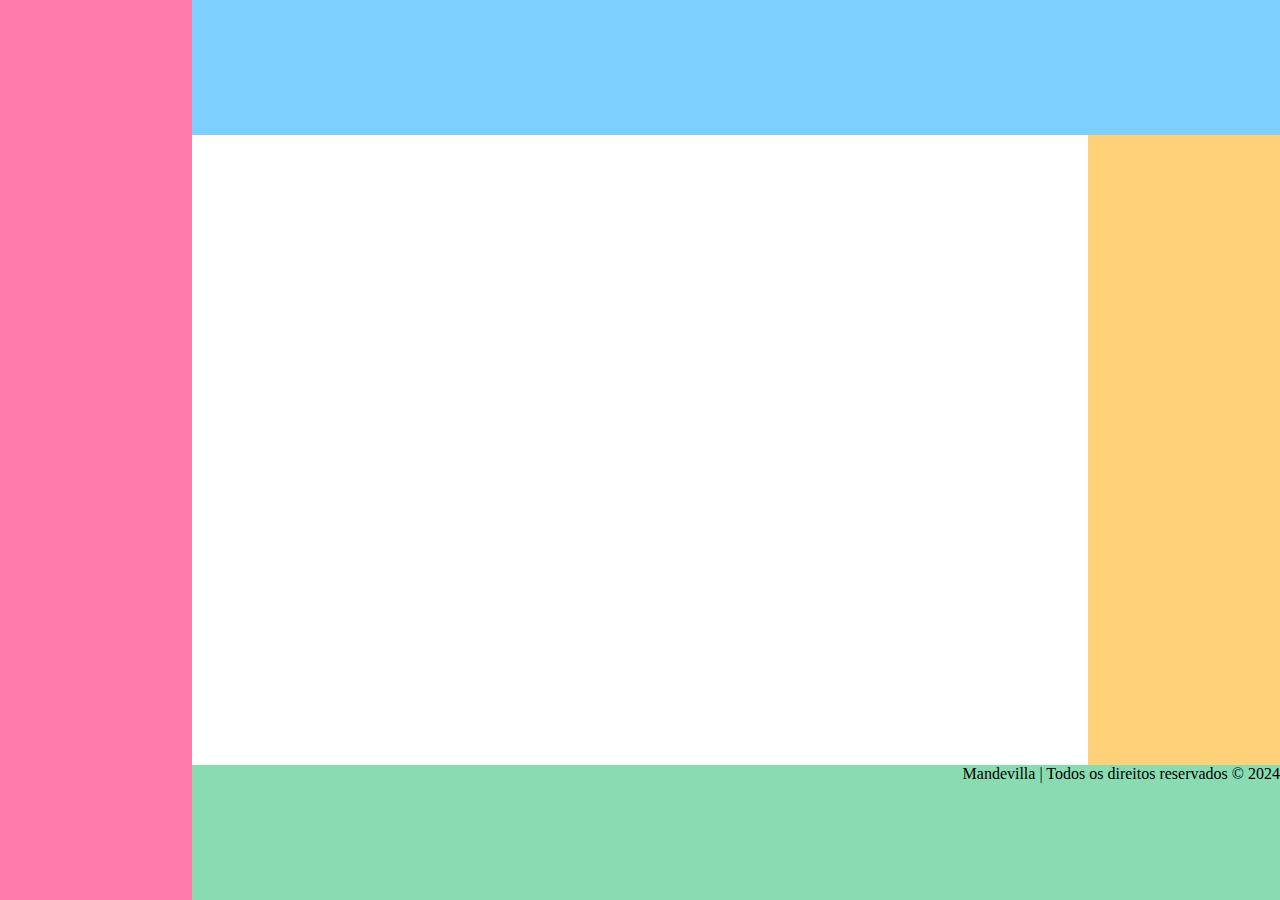
<file: Aulas/2024-02-16/GridLayout/index.html>
<html lang="pt-BR">
    <head>
        <meta charset="UTF-8">
        <meta name="viewport" content="width=device-width, initial-scale=1.0">
        <title>Grid Page Layout</title>
        <link rel="stylesheet" href="styles/style.css">
    </head>

    <body>
        <div id="pagina">
            <header>
                
            </header>
            
            <nav>
                
            </nav>

            <main>
                
            </main>

            <div class="adsExtra">
                           
            </div>
            
            <footer>
                <p class="footer_text">
                    Mandevilla | Todos os direitos reservados © 2024
                </p>  
            </footer>
        </div>        
    </body>
</html>
</file>
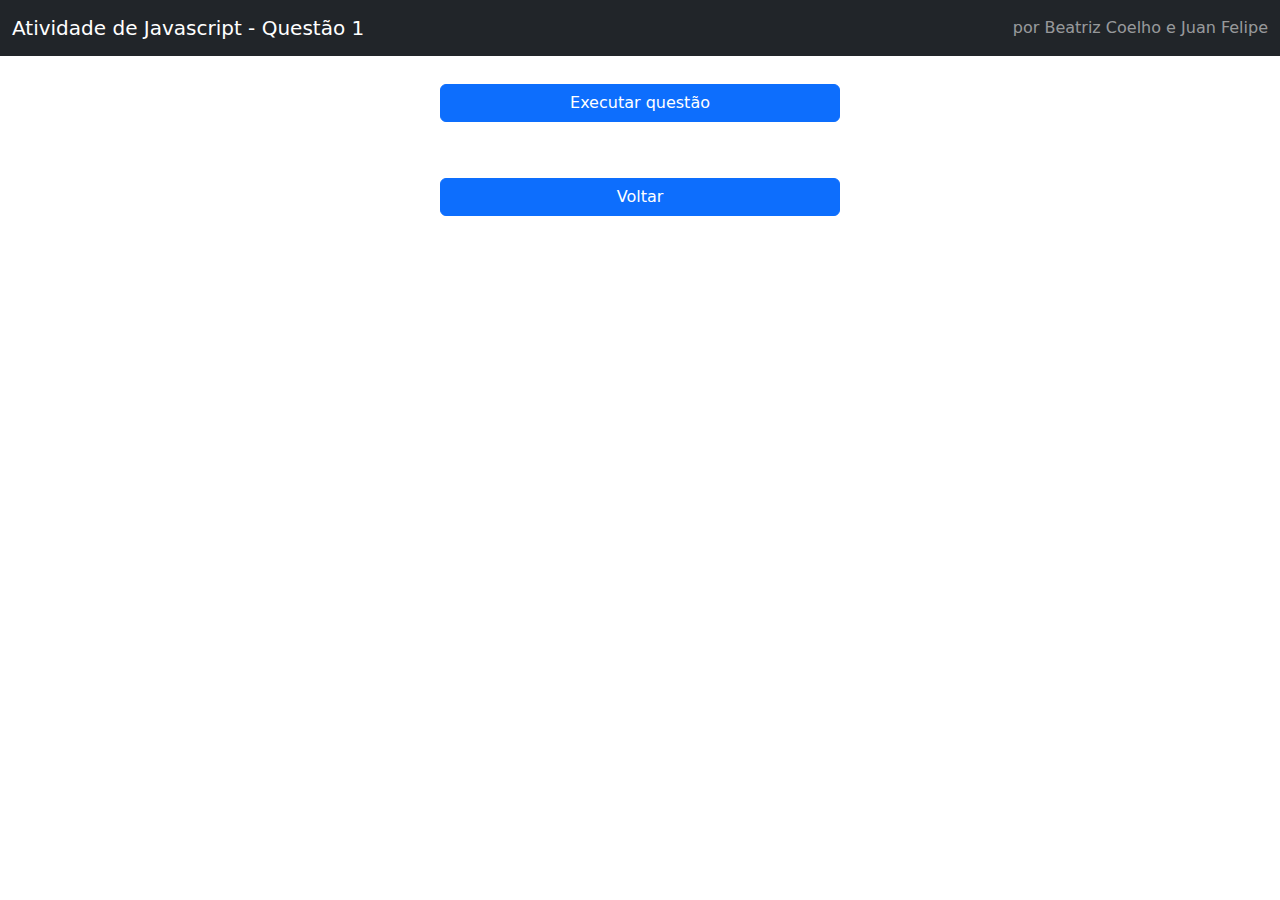
<file: Atividades/2024-04-05/programar_javascript/combinacao/index.html>
<html lang="en">
<head>
    <meta charset="UTF-8">
    <meta name="viewport" content="width=device-width, initial-scale=1.0">
    <title>Questão 1 - Atividade de Javascript</title>
    <link href="https://cdn.jsdelivr.net/npm/bootstrap@5.3.3/dist/css/bootstrap.min.css" rel="stylesheet" integrity="sha384-QWTKZyjpPEjISv5WaRU9OFeRpok6YctnYmDr5pNlyT2bRjXh0JMhjY6hW+ALEwIH" crossorigin="anonymous">
    <link href="styles/combinacao_style.css" rel="stylesheet">
</head>
<body>
    <nav class="navbar bg-dark" data-bs-theme="dark">
        <div class="container-fluid">
          <a class="navbar-brand me-2">Atividade de Javascript - Questão 1</a>
          <span class="navbar-text">por Beatriz Coelho e Juan Felipe</span>
        </div>
    </nav>

    <div id="conteudo" class="container text-center">
      <div class="row">
        <div class="column">
          <button onclick="javascript:executarQuestao()" type="button" class="btn btn-primary botao_questao">Executar questão</button>    
        </div>
         
        <div class="column">
          <button onclick="javascript:history.back()" type="button" class="btn btn-primary botao_questao">Voltar</button>   
        </div>        
      </div>
    </div>

    <script src="scripts/combinacao_script.js"></script>
</body>
</html>
</file>
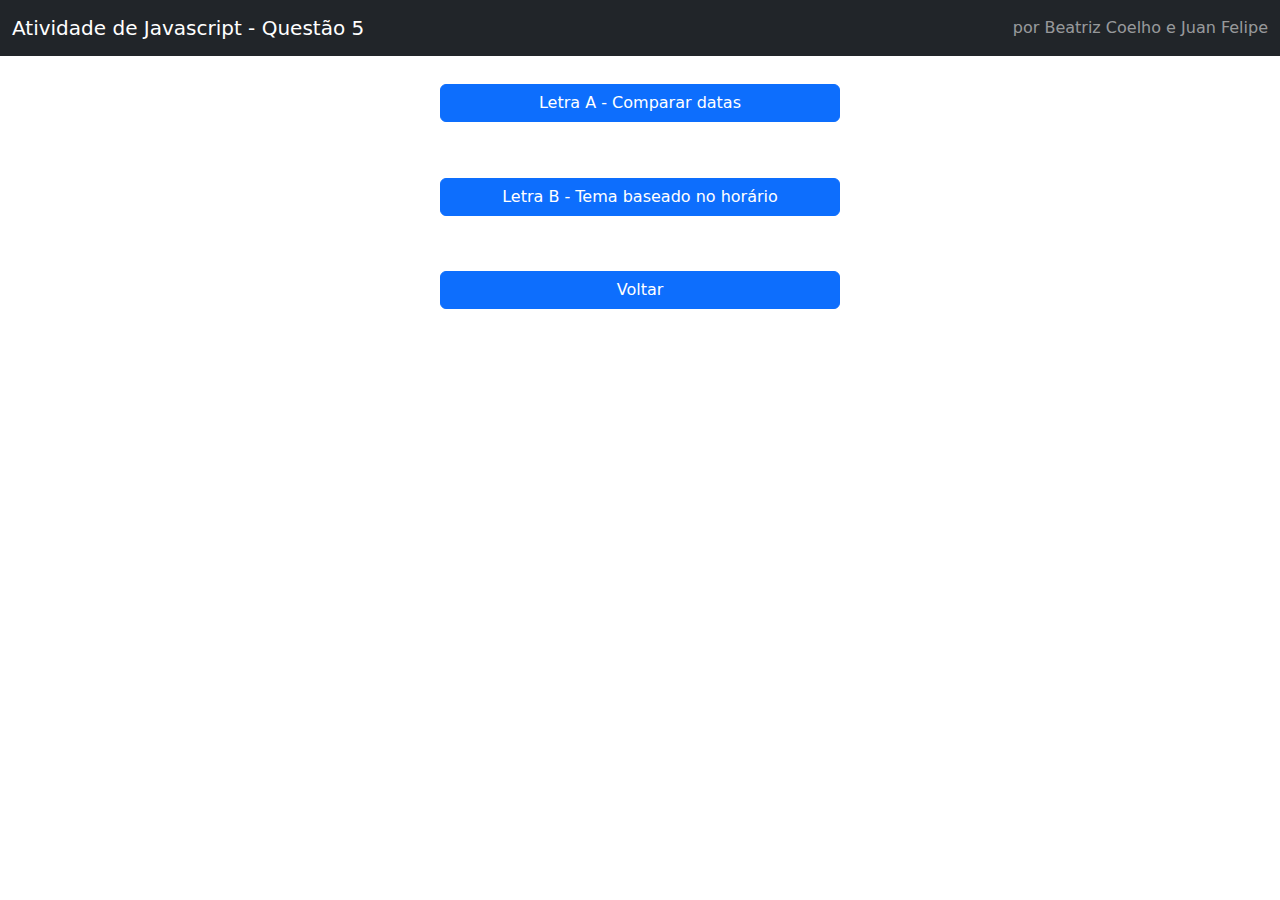
<file: Atividades/2024-04-05/programar_javascript/data_hora/index.html>
<html lang="pt-BR">
<head>
    <meta charset="UTF-8">
    <meta name="viewport" content="width=device-width, initial-scale=1.0">
    <title>Questão 5 - Atividade de Javascript</title>
    <link href="https://cdn.jsdelivr.net/npm/bootstrap@5.3.3/dist/css/bootstrap.min.css" rel="stylesheet" integrity="sha384-QWTKZyjpPEjISv5WaRU9OFeRpok6YctnYmDr5pNlyT2bRjXh0JMhjY6hW+ALEwIH" crossorigin="anonymous">
    <link rel="stylesheet" href="styles/data_hora_style.css">
</head>
<body>
    <nav class="navbar bg-dark" data-bs-theme="dark">
        <div class="container-fluid">
          <a class="navbar-brand me-2">Atividade de Javascript - Questão 5</a>
          <span class="navbar-text">por Beatriz Coelho e Juan Felipe</span>
        </div>
    </nav>

    <div id="conteudo" class="container text-center">
        <div class="row"> 
            <a href="comparar_datas/">
                <button type="button" class="btn btn-primary botao_questao">Letra A - Comparar datas</button>
            </a>  
            
            <a href="tema_horario/">
                <button type="button" class="btn btn-primary botao_questao">Letra B - Tema baseado no horário</button>
            </a> 

            <div class="column">
                <button onclick="javascript:history.back()" type="button" class="btn btn-primary botao_questao">Voltar</button>   
            </div>
        </div>
    </div>
</body>
</html>
</file>
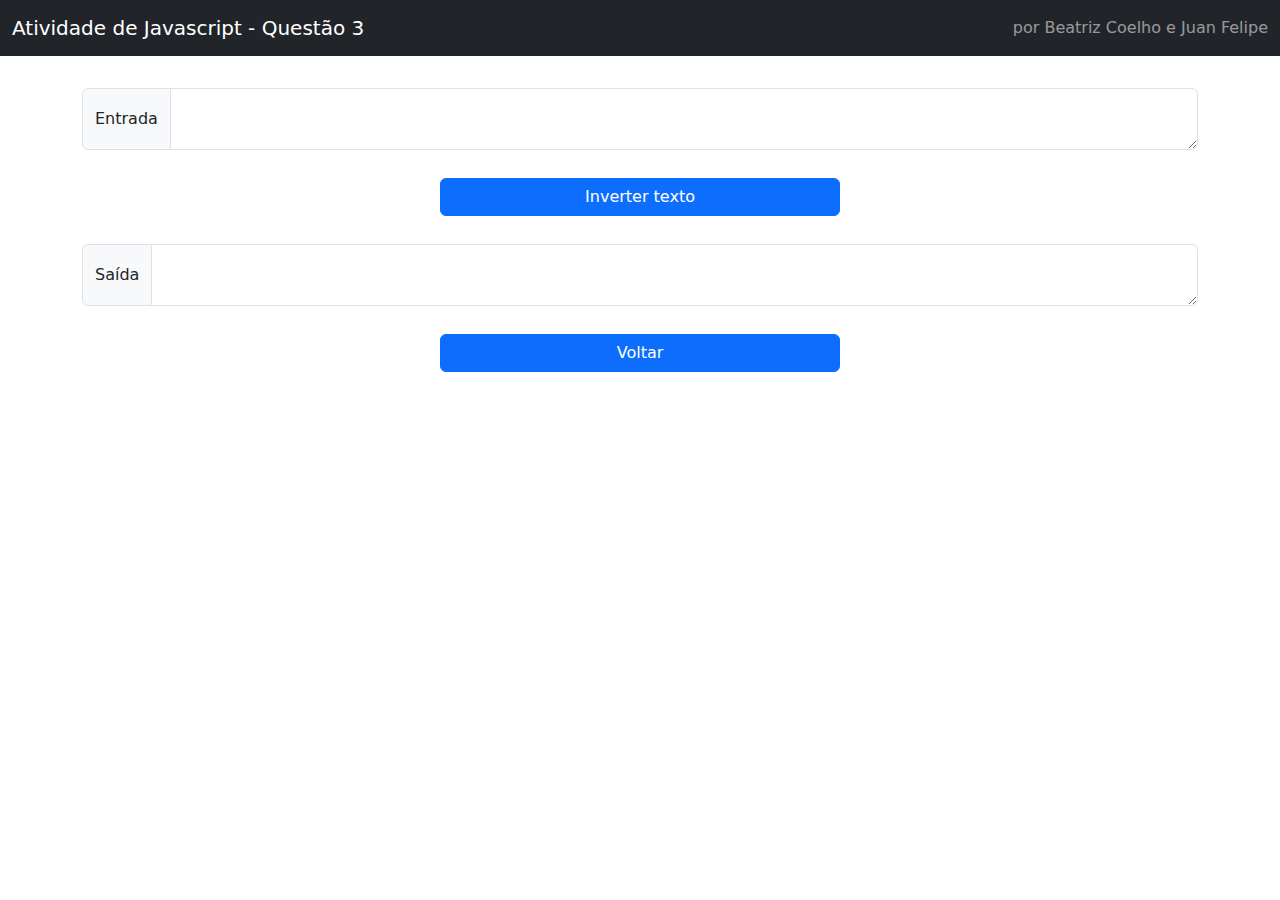
<file: Atividades/2024-04-05/programar_javascript/inverter/index.html>
<html lang="pt-BR">
<head>
    <meta charset="UTF-8">
    <meta name="viewport" content="width=device-width, initial-scale=1.0">
    <title>Questão 3 - Atividade de Javascript</title>
    <link href="https://cdn.jsdelivr.net/npm/bootstrap@5.3.3/dist/css/bootstrap.min.css" rel="stylesheet" integrity="sha384-QWTKZyjpPEjISv5WaRU9OFeRpok6YctnYmDr5pNlyT2bRjXh0JMhjY6hW+ALEwIH" crossorigin="anonymous">
    <link rel="stylesheet" href="styles/inverter_style.css">
</head>
<body>
    <nav class="navbar bg-dark" data-bs-theme="dark">
        <div class="container-fluid">
          <a class="navbar-brand me-2">Atividade de Javascript - Questão 3</a>
          <span class="navbar-text">por Beatriz Coelho e Juan Felipe</span>
        </div>
    </nav>

    <div id="conteudo" class="container text-center">
        <div class="row">
            <div class="input-group">
                <span class="input-group-text">Entrada</span>
                <textarea id="textarea_insercao" class="form-control"></textarea> 
            </div>
            
            <div class="column">
                <button onclick="javascript:executarQuestao()" type="button" class="btn btn-primary botao_questao">Inverter texto</button>
            </div>            

            <div class="input-group">
                <span class="input-group-text">Saída</span>
                <textarea id="textarea_invertido" class="form-control"></textarea>  
            </div> 
        </div>

        <div class="column">
            <button onclick="javascript:history.back()" type="button" class="btn btn-primary botao_questao">Voltar</button>   
        </div>
    </div>

    <script src="scripts/inverter_script.js"></script>
</body>
</html>
</file>
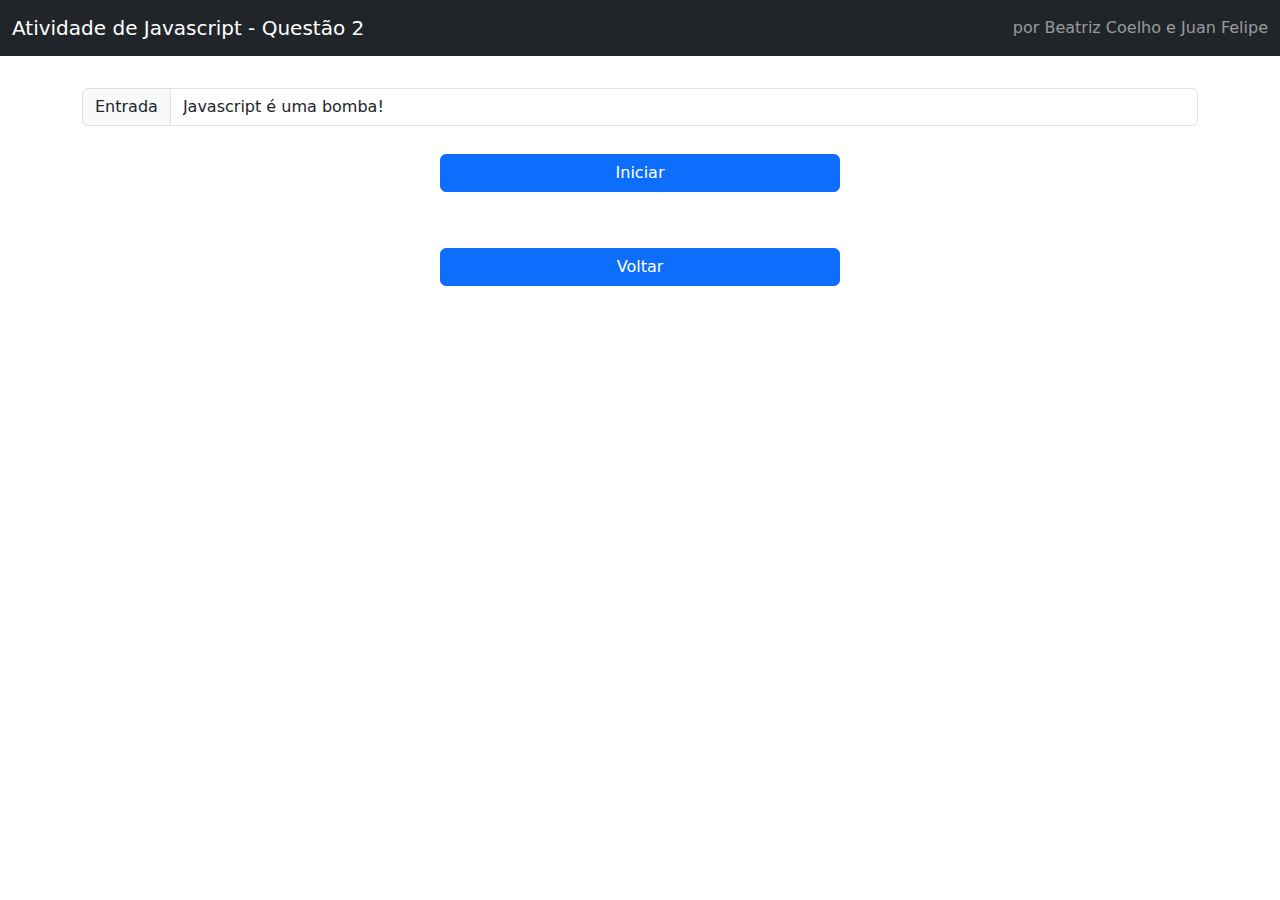
<file: Atividades/2024-04-05/programar_javascript/loop_mensagem/index.html>
<html lang="pt-BR">
<head>
    <meta charset="UTF-8">
    <meta name="viewport" content="width=device-width, initial-scale=1.0">
    <title>Questão 2 - Atividade de Javascript</title>
    <link href="https://cdn.jsdelivr.net/npm/bootstrap@5.3.3/dist/css/bootstrap.min.css" rel="stylesheet" integrity="sha384-QWTKZyjpPEjISv5WaRU9OFeRpok6YctnYmDr5pNlyT2bRjXh0JMhjY6hW+ALEwIH" crossorigin="anonymous">
    <link rel="stylesheet" href="styles/loop_mensagem_style.css">
</head>
<body>
    <nav class="navbar bg-dark" data-bs-theme="dark">
        <div class="container-fluid">
          <a class="navbar-brand me-2">Atividade de Javascript - Questão 2</a>
          <span class="navbar-text">por Beatriz Coelho e Juan Felipe</span>
        </div>
    </nav>

    <div id="conteudo" class="container text-center">
        <div class="row">
            <div class="input-group">
                <span class="input-group-text">Entrada</span>
                <input type="text" id="textarea_insercao" class="form-control" value="Javascript é uma bomba! "/> 
            </div>
            
            <div class="column">
                <button id="button_action" onclick="javascript:alterarEstado()" type="button" class="btn btn-primary botao_questao">Iniciar</button>
            </div> 
        </div>

        <div class="column">
            <button onclick="javascript:history.back()" type="button" class="btn btn-primary botao_questao">Voltar</button>   
        </div>
    </div>

    <script src="scripts/loop_mensagem_script.js"></script>

    <script>
        executarQuestaoAssincrona(100);
    </script>
</body>
</html>
</file>
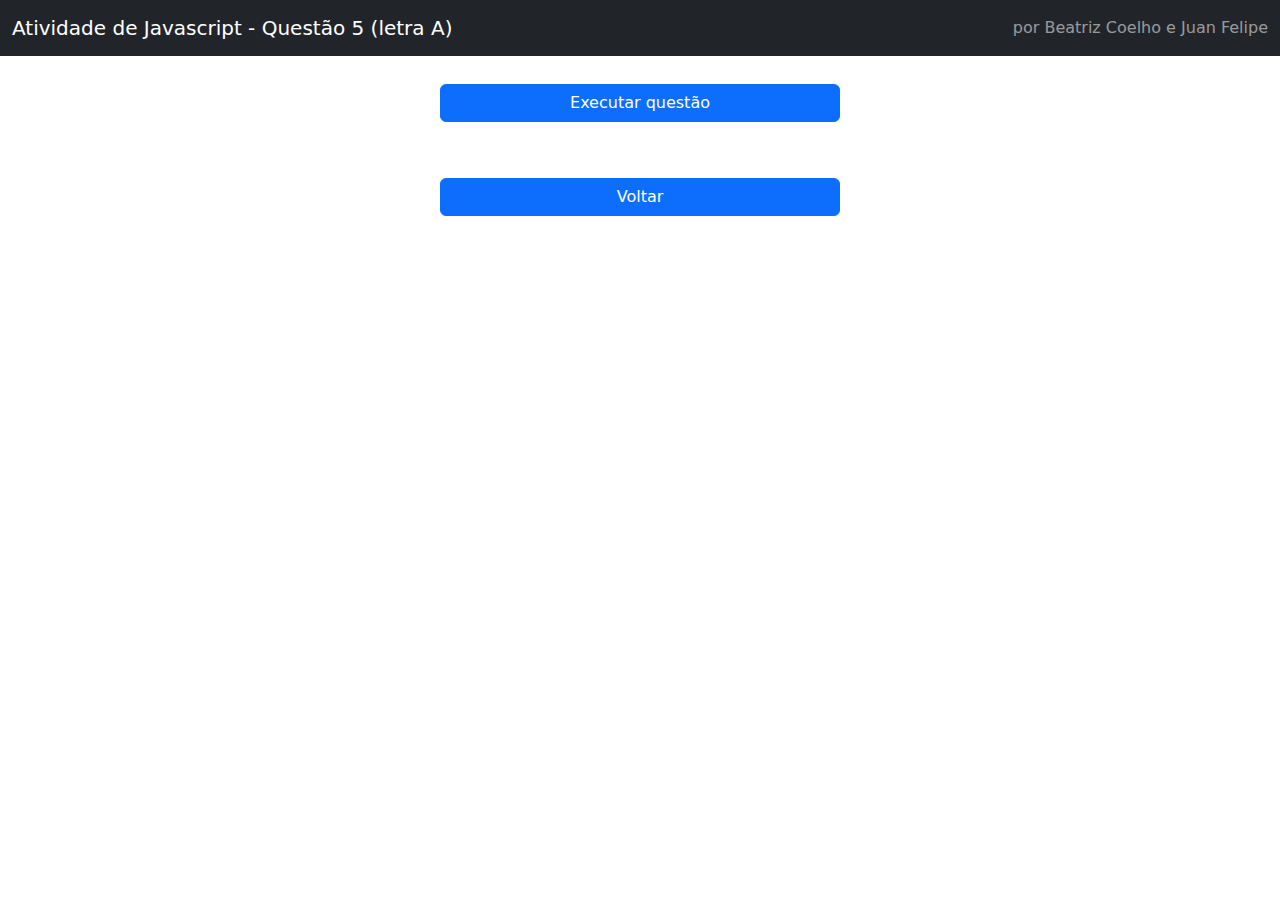
<file: Atividades/2024-04-05/programar_javascript/data_hora/comparar_datas/index.html>
<html lang="pt-BR">
<head>
    <meta charset="UTF-8">
    <meta name="viewport" content="width=device-width, initial-scale=1.0">
    <title>Questão 5 (letra A) - Atividade de Javascript</title>
    <link href="https://cdn.jsdelivr.net/npm/bootstrap@5.3.3/dist/css/bootstrap.min.css" rel="stylesheet" integrity="sha384-QWTKZyjpPEjISv5WaRU9OFeRpok6YctnYmDr5pNlyT2bRjXh0JMhjY6hW+ALEwIH" crossorigin="anonymous">
    <link rel="stylesheet" href="styles/comparar_datas_style.css">
</head>
<body>
    <nav class="navbar bg-dark" data-bs-theme="dark">
        <div class="container-fluid">
          <a class="navbar-brand me-2">Atividade de Javascript - Questão 5 (letra A)</a>
          <span class="navbar-text">por Beatriz Coelho e Juan Felipe</span>
        </div>
    </nav>

    <div id="conteudo" class="container text-center">
        <div class="column">
            <button onclick="javascript:executarQuestao()" type="button" class="btn btn-primary botao_questao">Executar questão</button>    
          </div>

        <div class="column">
            <button onclick="javascript:history.back()" type="button" class="btn btn-primary botao_questao">Voltar</button>   
        </div>
    </div>

    <script src="scripts/comparar_datas_script.js"></script>
</body>
</html>
</file>
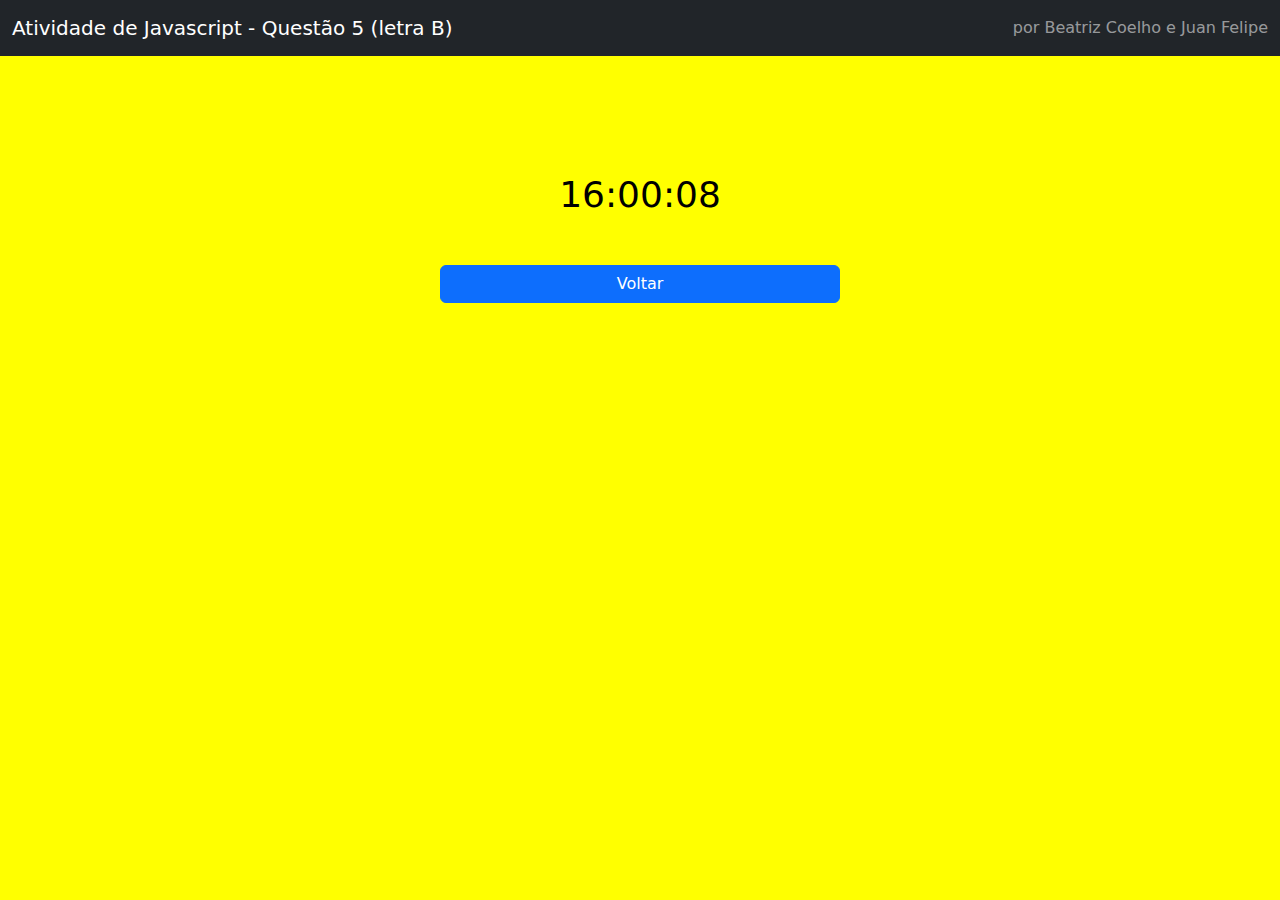
<file: Atividades/2024-04-05/programar_javascript/data_hora/tema_horario/index.html>
<html lang="pt-BR">
<head>
    <meta charset="UTF-8">
    <meta name="viewport" content="width=device-width, initial-scale=1.0">
    <title>Questão 5 (letra B) - Atividade de Javascript</title>
    <link href="https://cdn.jsdelivr.net/npm/bootstrap@5.3.3/dist/css/bootstrap.min.css" rel="stylesheet" integrity="sha384-QWTKZyjpPEjISv5WaRU9OFeRpok6YctnYmDr5pNlyT2bRjXh0JMhjY6hW+ALEwIH" crossorigin="anonymous">
    <link rel="stylesheet" href="style/tema_horario_style.css">
</head>
<body>
    <nav class="navbar bg-dark" data-bs-theme="dark">
        <div class="container-fluid">
          <a class="navbar-brand me-2">Atividade de Javascript - Questão 5 (letra B)</a>
          <span class="navbar-text">por Beatriz Coelho e Juan Felipe</span>
        </div>
    </nav> 
    
    <div id="conteudo" class="container text-center">
        <p id="relogio">00:00:00</p>

        <div class="column">
            <button onclick="javascript:history.back()" type="button" class="btn btn-primary botao_questao">Voltar</button>   
        </div>
    </div>

    <script src="scripts/tema_horario_script.js"></script>
</body>
</html>
</file>
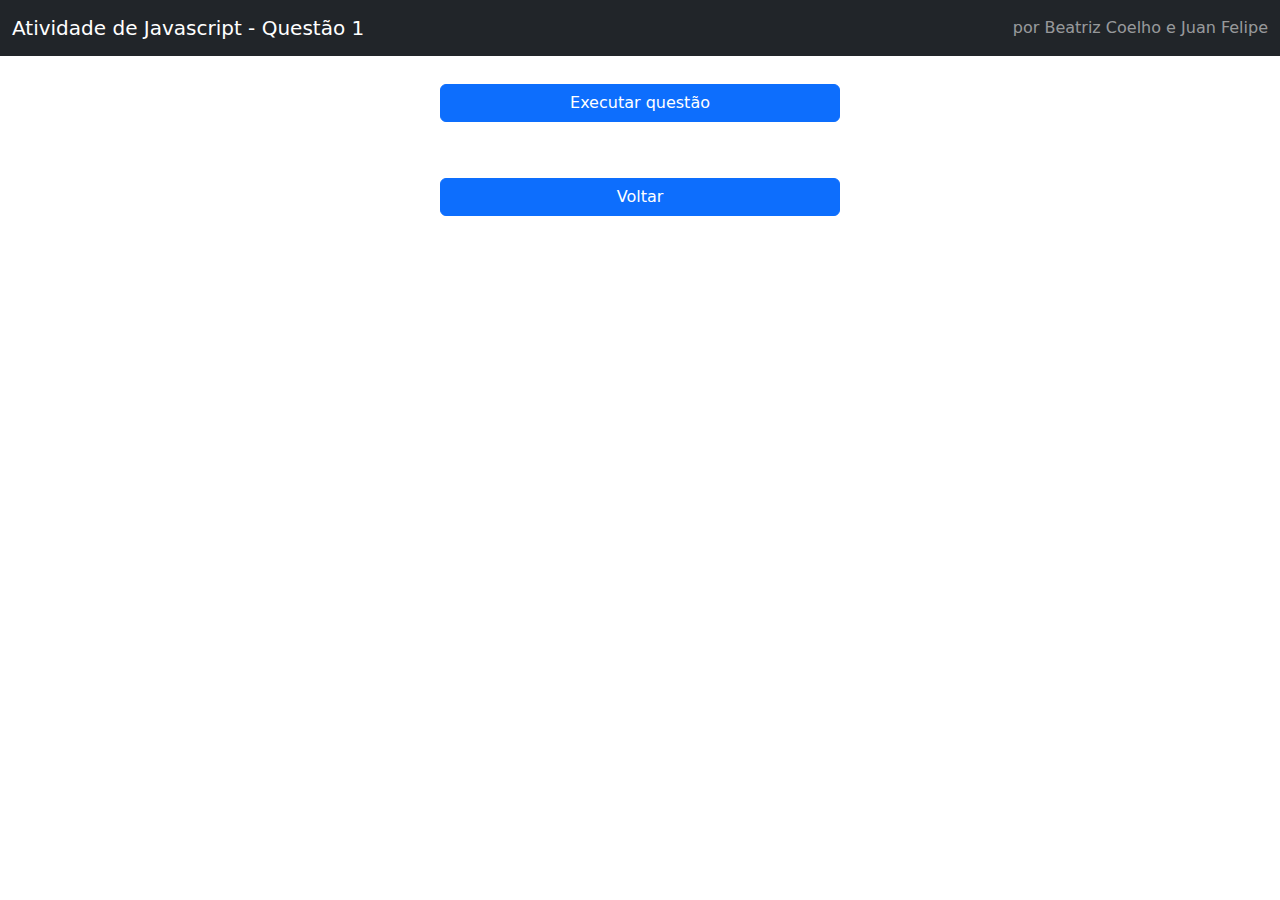
<file: Atividades/2024-04-05/programar_javascript/modules/combinacao/index.html>
<html lang="en">
<head>
    <meta charset="UTF-8">
    <meta name="viewport" content="width=device-width, initial-scale=1.0">
    <title>Questão 1 - Atividade de Javascript</title>
    <link href="https://cdn.jsdelivr.net/npm/bootstrap@5.3.3/dist/css/bootstrap.min.css" rel="stylesheet" integrity="sha384-QWTKZyjpPEjISv5WaRU9OFeRpok6YctnYmDr5pNlyT2bRjXh0JMhjY6hW+ALEwIH" crossorigin="anonymous">
    <link href="style/combinacao_style.css" rel="stylesheet">
</head>
<body>
    <nav class="navbar bg-dark" data-bs-theme="dark">
        <div class="container-fluid">
          <a class="navbar-brand me-2">Atividade de Javascript - Questão 1</a>
          <span class="navbar-text">por Beatriz Coelho e Juan Felipe</span>
        </div>
    </nav>

    <div id="conteudo" class="container text-center">
      <div class="row">
        <div class="column">
          <button onclick="javascript:executarQuestao()" type="button" class="btn btn-primary botao_questao">Executar questão</button>    
        </div>
         
        <div class="column">
          <button onclick="javascript:history.back()" type="button" class="btn btn-primary botao_questao">Voltar</button>   
        </div>        
      </div>
    </div>

    <script src="scripts/combinacao_script.js"></script>
</body>
</html>
</file>
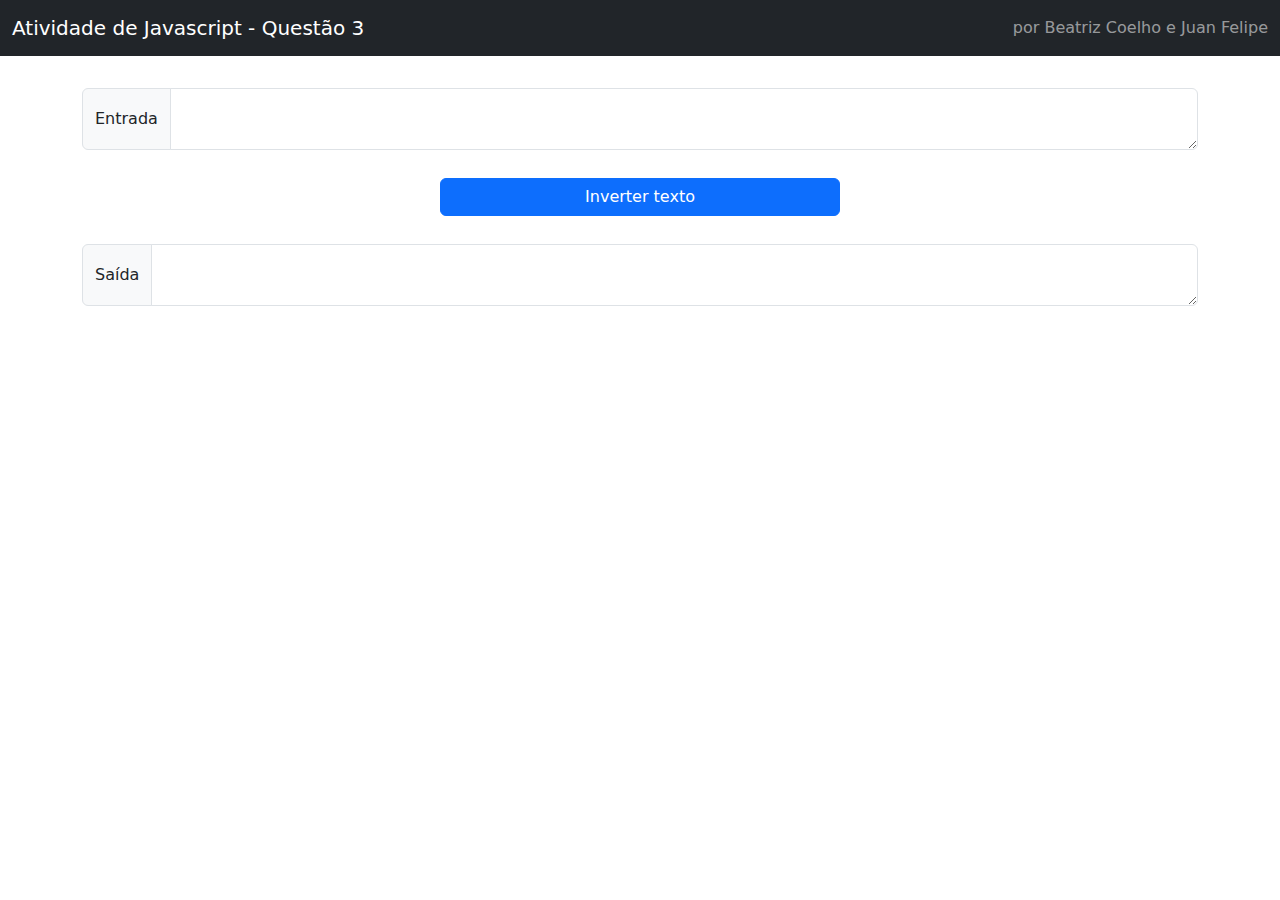
<file: Atividades/2024-04-05/programar_javascript/modules/inverter/index.html>
<html lang="pt-BR">
<head>
    <meta charset="UTF-8">
    <meta name="viewport" content="width=device-width, initial-scale=1.0">
    <title>Questão 3 - Atividade de Javascript</title>
    <link href="https://cdn.jsdelivr.net/npm/bootstrap@5.3.3/dist/css/bootstrap.min.css" rel="stylesheet" integrity="sha384-QWTKZyjpPEjISv5WaRU9OFeRpok6YctnYmDr5pNlyT2bRjXh0JMhjY6hW+ALEwIH" crossorigin="anonymous">
    <link rel="stylesheet" href="styles/inverter_style.css">
</head>
<body>
    <nav class="navbar bg-dark" data-bs-theme="dark">
        <div class="container-fluid">
          <a class="navbar-brand me-2">Atividade de Javascript - Questão 3</a>
          <span class="navbar-text">por Beatriz Coelho e Juan Felipe</span>
        </div>
    </nav>

    <div id="conteudo" class="container text-center">
        <div class="row">
            <div class="input-group">
                <span class="input-group-text">Entrada</span>
                <textarea id="textarea_insercao" class="form-control"></textarea> 
            </div>
            
            <div class="column">
                <button onclick="javascript:executarQuestao()" type="button" class="btn btn-primary botao_questao">Inverter texto</button>
            </div>            

            <div class="input-group">
                <span class="input-group-text">Saída</span>
                <textarea id="textarea_invertido" class="form-control"></textarea>  
            </div> 
        </div>
    </div>

    <script src="scripts/inverter_script.js"></script>
</body>
</html>
</file>
<file: Atividades/2024-04-05/programar_javascript/combinacao/styles/combinacao_style.css>
#conteudo {
    flex-direction: row;
}

.botao_questao {
    margin: 2.5%;
    width: 400px;
}
</file>
<file: Atividades/2024-04-05/programar_javascript/data_hora/styles/data_hora_style.css>
#conteudo {
    flex-direction: row;
}

.botao_questao {
    margin: 2.5%;
    width: 400px;
}
</file>
<file: Atividades/2024-04-05/programar_javascript/inverter/styles/inverter_style.css>
#conteudo {
    flex-direction: row;
    padding-top: 2.5%;
}

.botao_questao {
    margin: 2.5%;
    width: 400px;
}
</file>
<file: Atividades/2024-04-05/programar_javascript/loop_mensagem/styles/loop_mensagem_style.css>
#conteudo {
    flex-direction: row;
    padding-top: 2.5%;
}

.botao_questao {
    margin: 2.5%;
    width: 400px;
}
</file>
<file: Atividades/2024-04-05/programar_javascript/data_hora/comparar_datas/styles/comparar_datas_style.css>
.botao_questao {
    margin: 2.5%;
    width: 400px;
}
</file>
<file: Atividades/2024-04-05/programar_javascript/data_hora/tema_horario/style/tema_horario_style.css>
#relogio {
    padding-top: 10%;
    font-size: 36px;
}

.botao_questao {
    margin: 2.5%;
    width: 400px;
}
</file>
<file: Atividades/2024-04-05/programar_javascript/modules/combinacao/style/combinacao_style.css>
#conteudo {
    flex-direction: row;
}

.botao_questao {
    margin: 2.5%;
    width: 400px;
}
</file>
<file: Atividades/2024-04-05/programar_javascript/modules/inverter/styles/inverter_style.css>
#conteudo {
    flex-direction: row;
    padding-top: 2.5%;
}

.botao_questao {
    margin: 2.5%;
    width: 400px;
}
</file>
<file: Aulas/2024-02-16/GridLayout/styles/style.css>
/* Resetar CSS*/
* {
    margin: 0;
    padding: 0;
    box-sizing: border-box;
}

#pagina {
    display: grid;

    width: 100%;
    height: 100%;

    grid-template-areas: 
        "nav header header"
        "nav main adsExtra"
        "nav footer footer";   

    grid-template-columns: 15% 70% 15%;
    grid-template-rows: 15% 70% 15%;
}

#pagina > header {
    grid-area: header;
    background-color: #7DCFFF;
}

#pagina > nav {
    grid-area: nav;
    background-color: #FF7BAB;    
}

#pagina > main {
    grid-area: main;
    background-color: #FFFFFF;
}

.adsExtra {
    grid-area: adsExtra;
    background-color: #FFD179;
}

#pagina > footer {
    grid-area: footer;
    background-color: #89DCB2;
}

.texto {
    font-size: xx-large;
    padding-left: 1.5%;
}

.footer_text {
    width: 100%;
    align-items: center;
    text-align: end;
}
</file>
